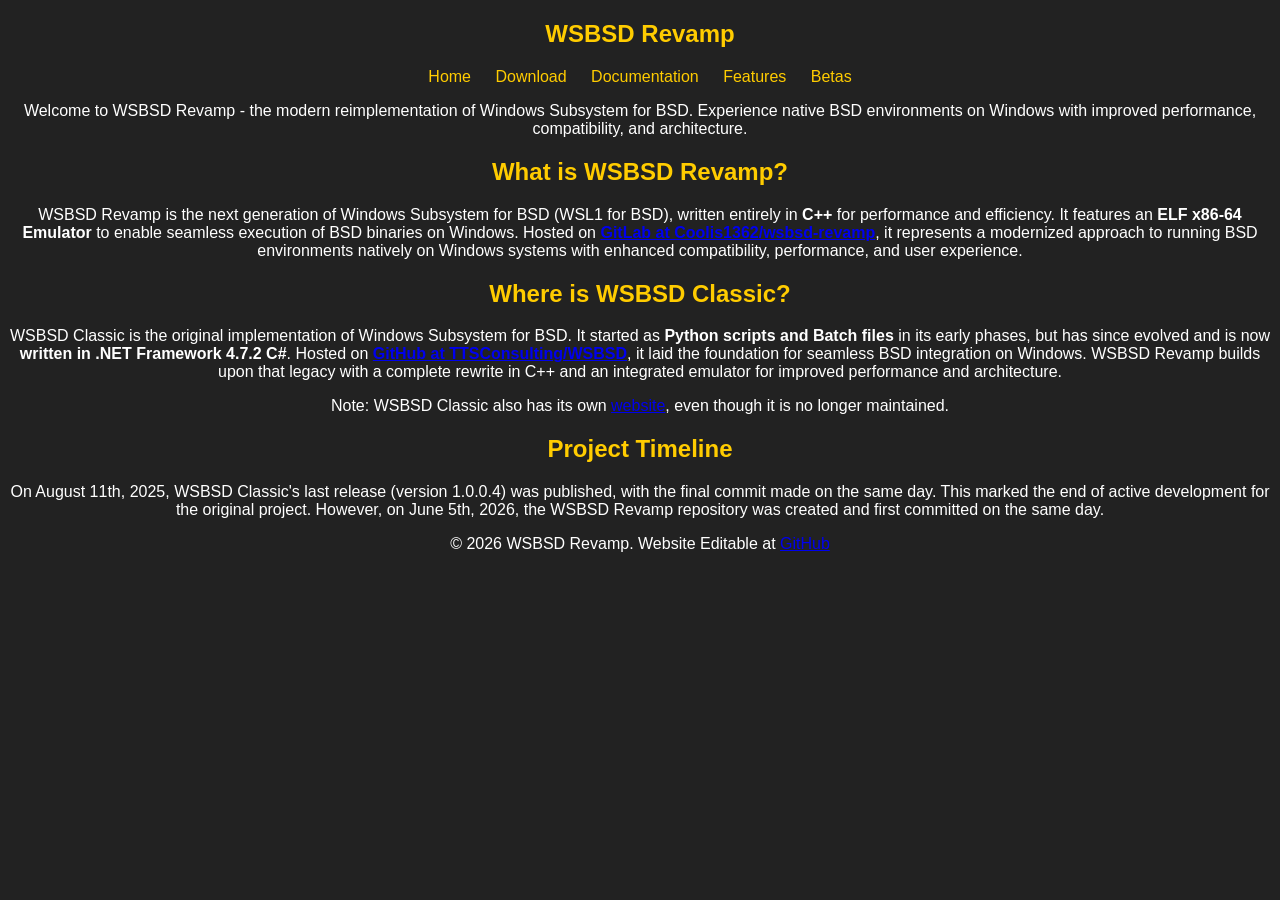
<file: index.html>
<!DOCTYPE html>
<html lang="en">
<head>
    <meta charset="UTF-8">
    <link rel="stylesheet" href="styles.css">
    <meta name="viewport" content="width=device-width, initial-scale=1.0">
    <title>WSBSD Revamp - WSL1 for BSD</title>
    <link rel="icon" type="image/x-icon" href="./logo.ico">
</head>
<body>
    <header>
        <nav>
            <ul>
                <h1>WSBSD Revamp</h1>
                <li><a href="./index.html">Home</a></li>
                <li><a href="./download.html">Download</a></li>
                <li><a href="./docs.html">Documentation</a></li>
                <li><a href="./features.html">Features</a></li>
                <li><a href="./betas.html">Betas</a></li>
            </ul>
        </nav>
    </header>
    <section>
        <section id="intro">
            <p>Welcome to WSBSD Revamp - the modern reimplementation of Windows Subsystem for BSD. Experience native BSD environments on Windows with improved performance, compatibility, and architecture.</p>
        </section>

        <h2>What is WSBSD Revamp?</h2>
        <p>WSBSD Revamp is the next generation of Windows Subsystem for BSD (WSL1 for BSD), written entirely in <strong>C++</strong> for performance and efficiency. It features an <strong>ELF x86-64 Emulator</strong> to enable seamless execution of BSD binaries on Windows. Hosted on <strong><a href="https://gitlab.com/Coolis1362/wsbsd-revamp">GitLab at Coolis1362/wsbsd-revamp</a></strong>, it represents a modernized approach to running BSD environments natively on Windows systems with enhanced compatibility, performance, and user experience.</p>

        <h2>Where is WSBSD Classic?</h2>
        <p>WSBSD Classic is the original implementation of Windows Subsystem for BSD. It started as <strong>Python scripts and Batch files</strong> in its early phases, but has since evolved and is now <strong>written in .NET Framework 4.7.2 C#</strong>. Hosted on <strong><a href="https://github.com/TTSConsulting/WSBSD">GitHub at TTSConsulting/WSBSD</a></strong>, it laid the foundation for seamless BSD integration on Windows. WSBSD Revamp builds upon that legacy with a complete rewrite in C++ and an integrated emulator for improved performance and architecture.</p>
        <p>Note: WSBSD Classic also has its own <a href="https://coolis1362.github.io/wsbsd.org">website</a>, even though it is no longer maintained.</p>

        <h2>Project Timeline</h2>
        <p>On August 11th, 2025, WSBSD Classic's last release (version 1.0.0.4) was published, with the final commit made on the same day. This marked the end of active development for the original project. However, on June 5th, 2026, the WSBSD Revamp repository was created and first committed on the same day.</p>
    </section>
    <footer>
        <p>&copy; 2026 WSBSD Revamp. Website Editable at <a href="https://github.com/Coolis1362/revamp.wsbsd.org">GitHub</a></p>
    </footer>
</body>
</html>
</file>
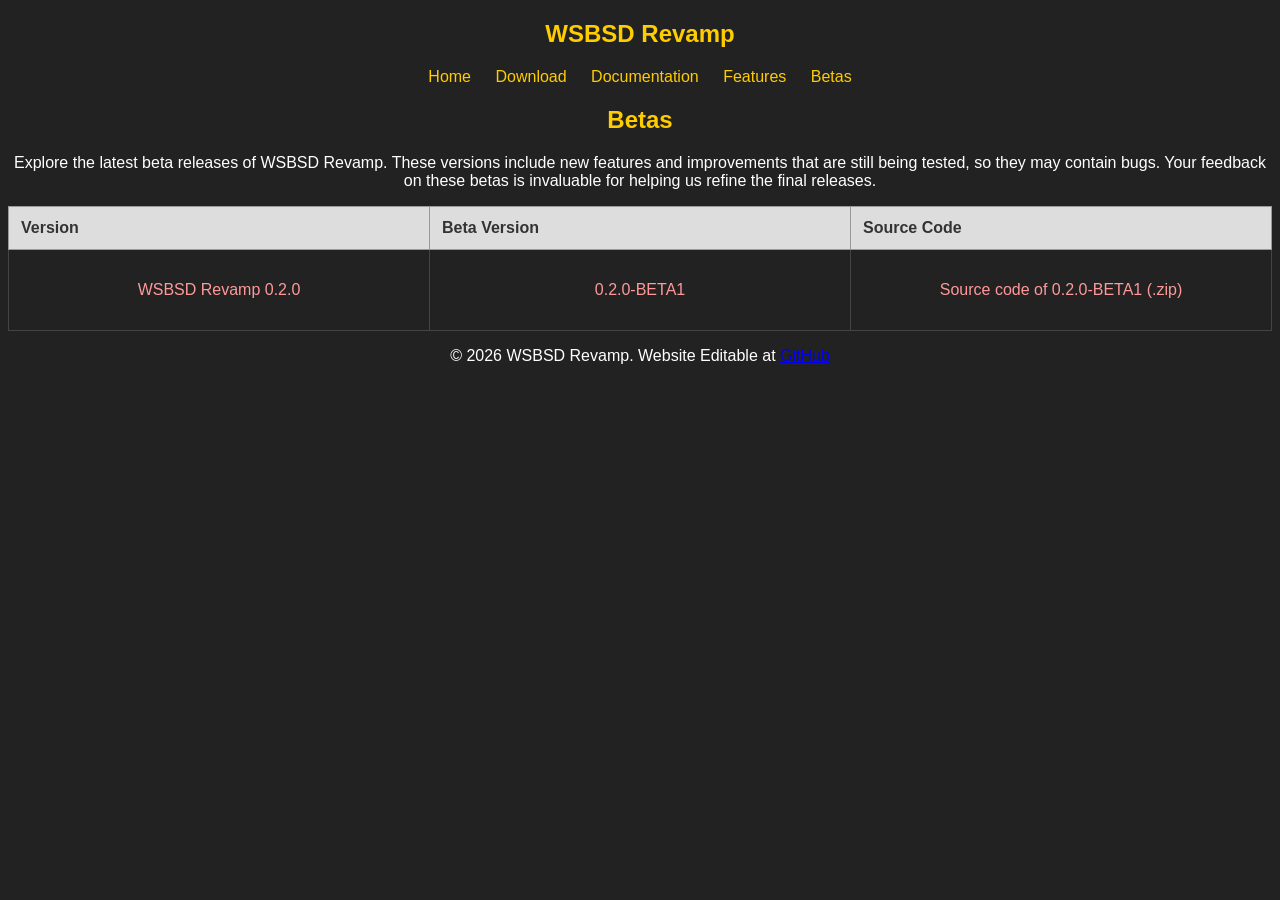
<file: betas.html>
<!DOCTYPE html>
<html lang="en">
<head>
    <meta charset="UTF-8">
    <link rel="stylesheet" href="styles.css">
    <meta name="viewport" content="width=device-width, initial-scale=1.0">
    <title>WSBSD Revamp - Betas</title>
    <link rel="icon" type="image/x-icon" href="./logo.ico">
</head>
<body>
    <header>
        <nav>
            <ul>
                <h1>WSBSD Revamp</h1>
                <li><a href="./index.html">Home</a></li>
                <li><a href="./download.html">Download</a></li>
                <li><a href="./docs.html">Documentation</a></li>
                <li><a href="./features.html">Features</a></li>
                <li><a href="./betas.html">Betas</a></li>
            </ul>
        </nav>
    </header>
    <section>
        <h2>Betas</h2>
        <p>Explore the latest beta releases of WSBSD Revamp. These versions include new features and improvements that are still being tested, so they may contain bugs. Your feedback on these betas is invaluable for helping us refine the final releases.</p>
        <section id="betas">
            <table class="tableblock frame-all grid-all stretch tblbasic tblDownload">
                <colgroup>
                    <col style="width: 33%;">
                    <col style="width: 33%;">
                    <col style="width: 33%;">
                </colgroup>
                <thead>
                    <tr>
                        <th class="tableblock halign-left valign-top">Version</th>
                        <th class="tableblock halign-left valign-top">Beta Version</th>
                        <th class="tableblock halign-left valign-top">Source Code</th>
                    </tr>
                </thead>
                <tbody>
                    <tr>
                        <td class="tableblock halign-left valign-top">
                            <div class="content">
                                <div class="ulist">
                                    <ul>
                                        <li><p>WSBSD Revamp 0.2.0</p></li>
                                    </ul>
                                </div>
                            </div>
                        </td>
                        <td class="tableblock halign-left valign-top">
                            <div class="content">
                                <div class="ulist">
                                    <ul>
                                        <li><p><a href="./betas/020/1.html">0.2.0-BETA1</a></p></li>
                                    </ul>
                                </div>
                            </div>
                        </td>
                        <td class="tableblock halign-left valign-top">
                            <div class="content">
                                <div class="ulist">
                                    <ul>
                                        <li><p><a href="https://gitlab.com/Coolis1362/wsbsd-revamp/-/archive/v0.2.0-BETA1/wsbsd-revamp-v0.2.0-BETA1.zip">Source code of 0.2.0-BETA1 (.zip)</a></p></li>
                                    </ul>
                                </div>
                            </div>
                        </td>
                    </tr>
                </tbody>
            </table>
        </section>
    </section>
    </section>
    <footer>
        <p>&copy; 2026 WSBSD Revamp. Website Editable at <a href="https://github.com/Coolis1362/revamp.wsbsd.org">GitHub</a></p>
    </footer>
</body>
</html>
</file>
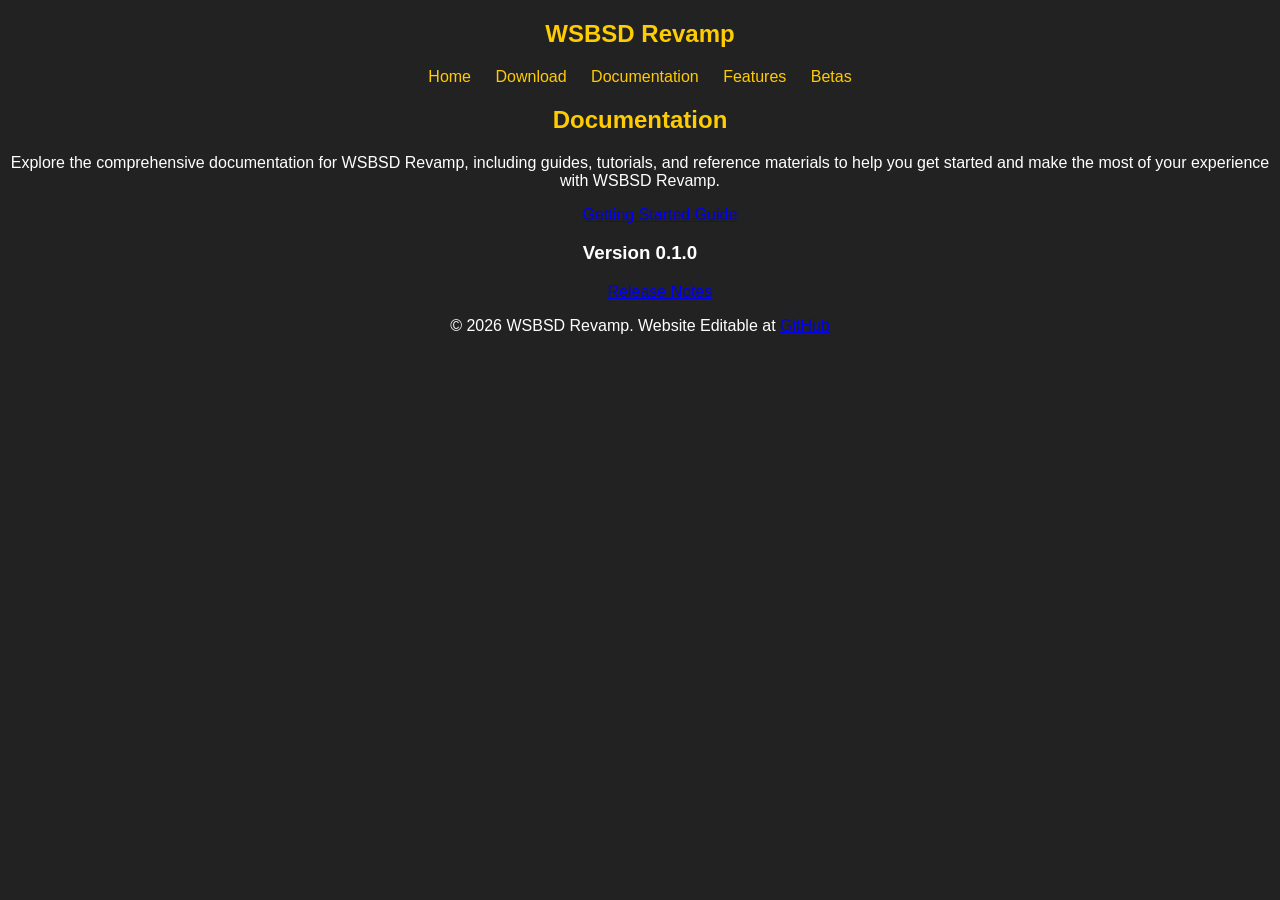
<file: docs.html>
<!DOCTYPE html>
<html lang="en">
<head>
    <meta charset="UTF-8">
    <link rel="stylesheet" href="styles.css">
    <meta name="viewport" content="width=device-width, initial-scale=1.0">
    <title>WSBSD Revamp - Documentations</title>
    <link rel="icon" type="image/x-icon" href="./logo.ico">
</head>
<body>
    <header>
        <nav>
            <ul>
                <h1>WSBSD Revamp</h1>
                <li><a href="./index.html">Home</a></li>
                <li><a href="./download.html">Download</a></li>
                <li><a href="./docs.html">Documentation</a></li>
                <li><a href="./features.html">Features</a></li>
                <li><a href="./betas.html">Betas</a></li>
            </ul>
        </nav>
    </header>
    <section>
        <h2>Documentation</h2>
        <p>Explore the comprehensive documentation for WSBSD Revamp, including guides, tutorials, and reference materials to help you get started and make the most of your experience with WSBSD Revamp.</p>
        <div class="content">
            <div class="ulist">
                <ul>
                    <li><p><a href="./docs/gettingstarted.html">Getting Started Guide</a></p></li>
                </ul>
                <div class="versions">
                    <h3>Version 0.1.0</h3>
                    <ul>
                        <li><p><a href="./docs/010.html">Release Notes</a></p></li>
                    </ul>
                </div>
            </div>
        </div>
    </section>
    <footer>
        <p>&copy; 2026 WSBSD Revamp. Website Editable at <a href="https://github.com/Coolis1362/revamp.wsbsd.org">GitHub</a></p>
    </footer>
</body>
</html>
</file>
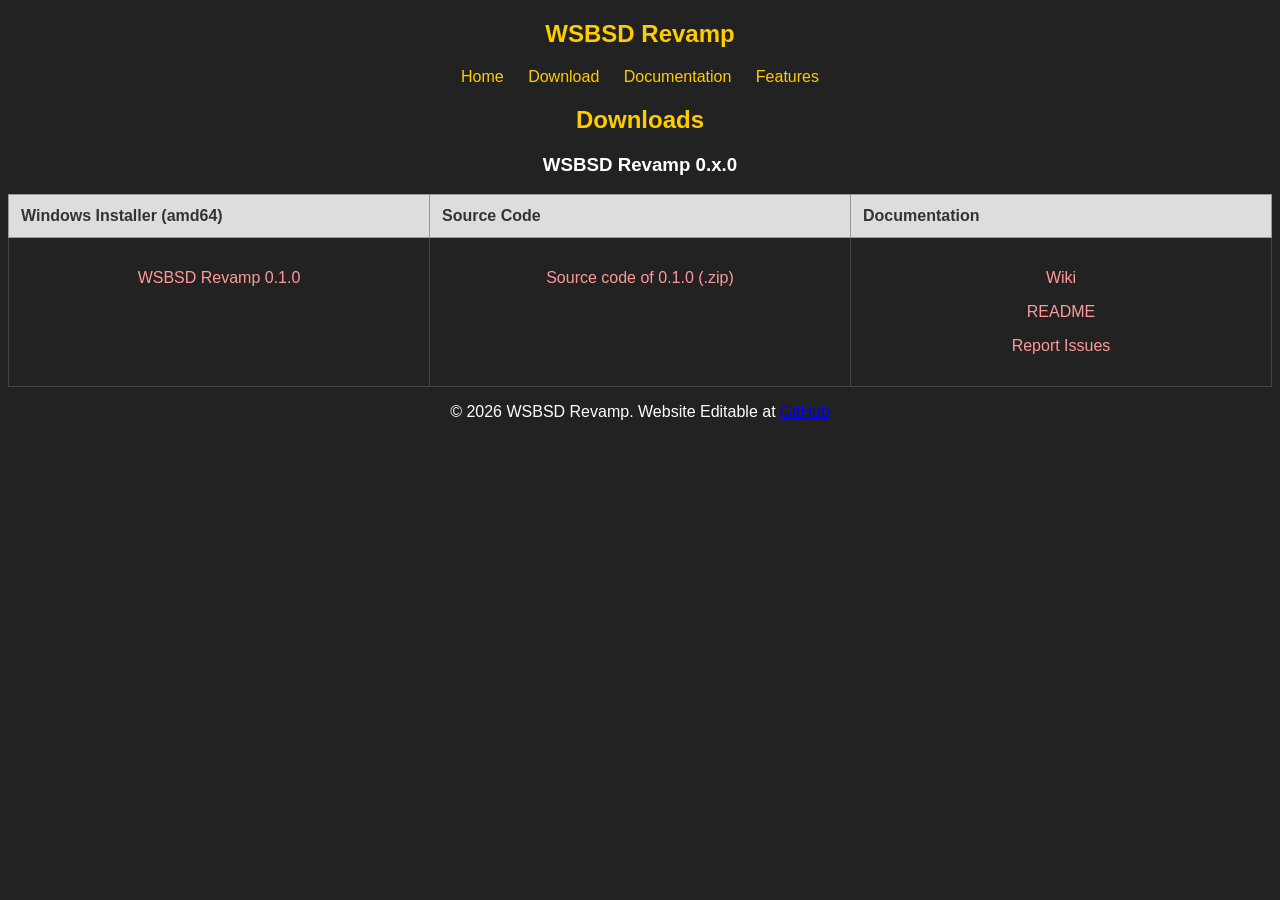
<file: download.html>
<!DOCTYPE html>
<html lang="en">
<head>
    <meta charset="UTF-8">
    <link rel="stylesheet" href="styles.css">
    <meta name="viewport" content="width=device-width, initial-scale=1.0">
    <title>WSBSD Revamp - WSL1 for BSD</title>
    <link rel="icon" type="image/x-icon" href="./logo.ico">
</head>
<body>
    <header>
        <nav>
            <ul>
                <h1>WSBSD Revamp</h1>
                <li><a href="./index.html">Home</a></li>
                <li><a href="./download.html">Download</a></li>
                <li><a href="./docs.html">Documentation</a></li>
                <li><a href="./features.html">Features</a></li>
            </ul>
        </nav>
    </header>
    <section>
        <h2>Downloads</h2>
        <h3>WSBSD Revamp 0.x.0</h3>
        <section id="downloads">
            <table class="tableblock frame-all grid-all stretch tblbasic tblDownload">
                <colgroup>
                    <col style="width: 33%;">
                    <col style="width: 33%;">
                    <col style="width: 33%;">
                </colgroup>
                <thead>
                    <tr>
                        <th class="tableblock halign-left valign-top">Windows Installer (amd64)</th>
                        <th class="tableblock halign-left valign-top">Source Code</th>
                        <th class="tableblock halign-left valign-top">Documentation</th>
                    </tr>
                </thead>
                <tbody>
                    <tr>
                        <td class="tableblock halign-left valign-top">
                            <div class="content">
                                <div class="ulist">
                                    <ul>
                                        <li><p><a href="https://gitlab.com/Coolis1362/wsbsd-revamp/-/releases/v0.1.0/downloads/WSBSD-Revamp-Installer.zip">WSBSD Revamp 0.1.0</a></p></li>
                                    </ul>
                                </div>
                            </div>
                        </td>
                        <td class="tableblock halign-left valign-top">
                            <div class="content">
                                <div class="ulist">
                                    <ul>
                                        <li><p><a href="https://gitlab.com/Coolis1362/wsbsd-revamp/-/archive/v0.1.0/wsbsd-revamp-v0.1.0.zip">Source code of 0.1.0 (.zip)</a></p></li>
                                    </ul>
                                </div>
                            </div>
                        </td>
                        <td class="tableblock halign-left valign-top">
                            <div class="content">
                                <div class="ulist">
                                    <ul>
                                        <li><p><a href="https://gitlab.com/Coolis1362/wsbsd-revamp/-/wikis/home">Wiki</a></p></li>
                                        <li><p><a href="https://gitlab.com/Coolis1362/wsbsd-revamp/-/blob/main/README.md">README</a></p></li>
                                        <li><p><a href="https://gitlab.com/Coolis1362/wsbsd-revamp/-/issues">Report Issues</a></p></li>
                                    </ul>
                                </div>
                            </div>
                        </td>
                    </tr>
                </tbody>
            </table>
        </section>
    </section>
    <footer>
        <p>&copy; 2026 WSBSD Revamp. Website Editable at <a href="https://github.com/Coolis1362/revamp.wsbsd.org">GitHub</a></p>
    </footer>
</body>
</html>
</file>
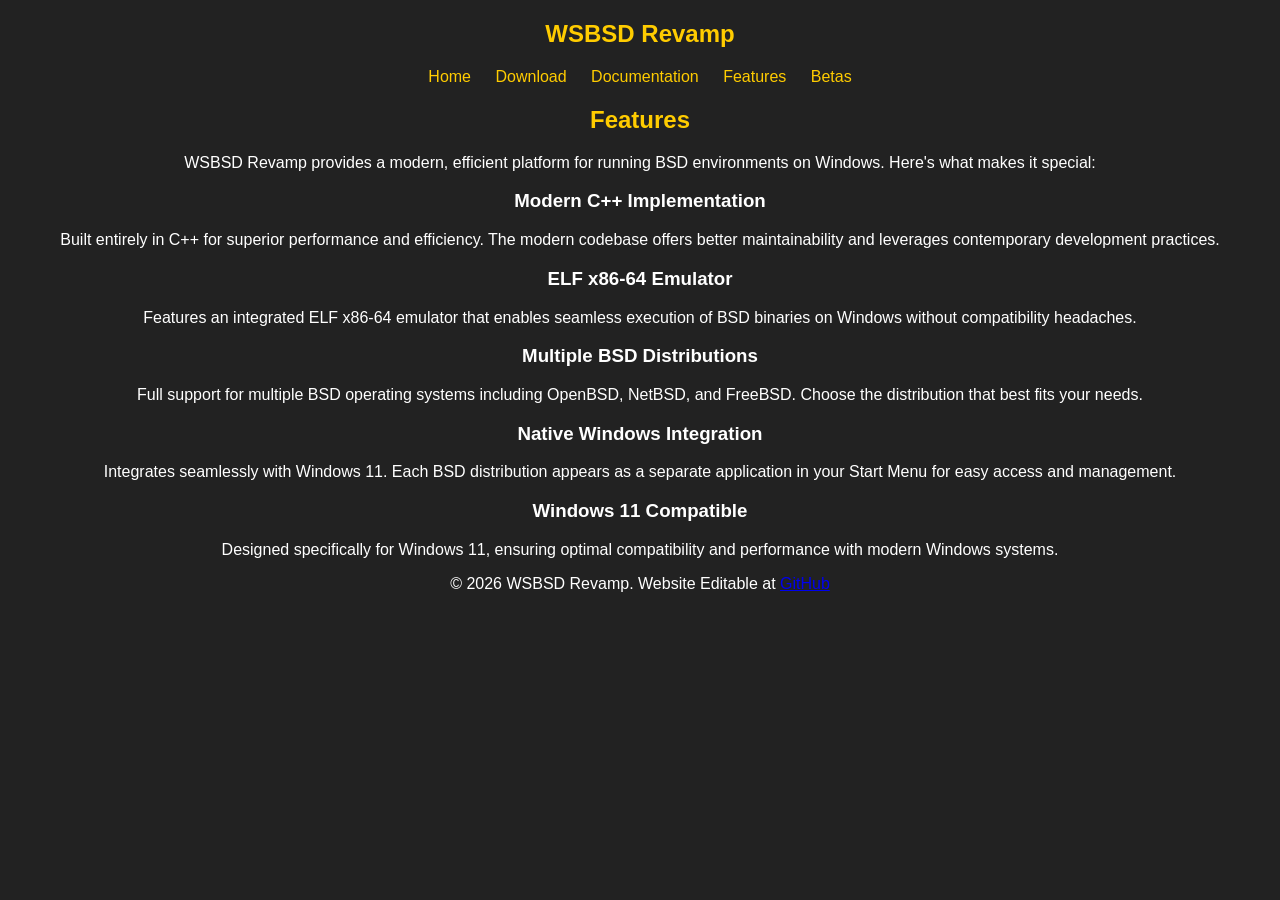
<file: features.html>
<!DOCTYPE html>
<html lang="en">
<head>
    <meta charset="UTF-8">
    <link rel="stylesheet" href="styles.css">
    <meta name="viewport" content="width=device-width, initial-scale=1.0">
    <title>WSBSD Revamp - Features</title>
    <link rel="icon" type="image/x-icon" href="./logo.ico">
</head>
<body>
    <header>
        <nav>
            <ul>
                <h1>WSBSD Revamp</h1>
                <li><a href="./index.html">Home</a></li>
                <li><a href="./download.html">Download</a></li>
                <li><a href="./docs.html">Documentation</a></li>
                <li><a href="./features.html">Features</a></li>
                <li><a href="./betas.html">Betas</a></li>
            </ul>
        </nav>
    </header>
    <section>
        <h2>Features</h2>
        <p>WSBSD Revamp provides a modern, efficient platform for running BSD environments on Windows. Here's what makes it special:</p>
        
        <h3>Modern C++ Implementation</h3>
        <p>Built entirely in C++ for superior performance and efficiency. The modern codebase offers better maintainability and leverages contemporary development practices.</p>
        
        <h3>ELF x86-64 Emulator</h3>
        <p>Features an integrated ELF x86-64 emulator that enables seamless execution of BSD binaries on Windows without compatibility headaches.</p>
        
        <h3>Multiple BSD Distributions</h3>
        <p>Full support for multiple BSD operating systems including OpenBSD, NetBSD, and FreeBSD. Choose the distribution that best fits your needs.</p>
        
        <h3>Native Windows Integration</h3>
        <p>Integrates seamlessly with Windows 11. Each BSD distribution appears as a separate application in your Start Menu for easy access and management.</p>
        
        <h3>Windows 11 Compatible</h3>
        <p>Designed specifically for Windows 11, ensuring optimal compatibility and performance with modern Windows systems.</p>
    </section>
    <footer>
        <p>&copy; 2026 WSBSD Revamp. Website Editable at <a href="https://github.com/Coolis1362/revamp.wsbsd.org">GitHub</a></p>
    </footer>
</body>
</html>
</file>
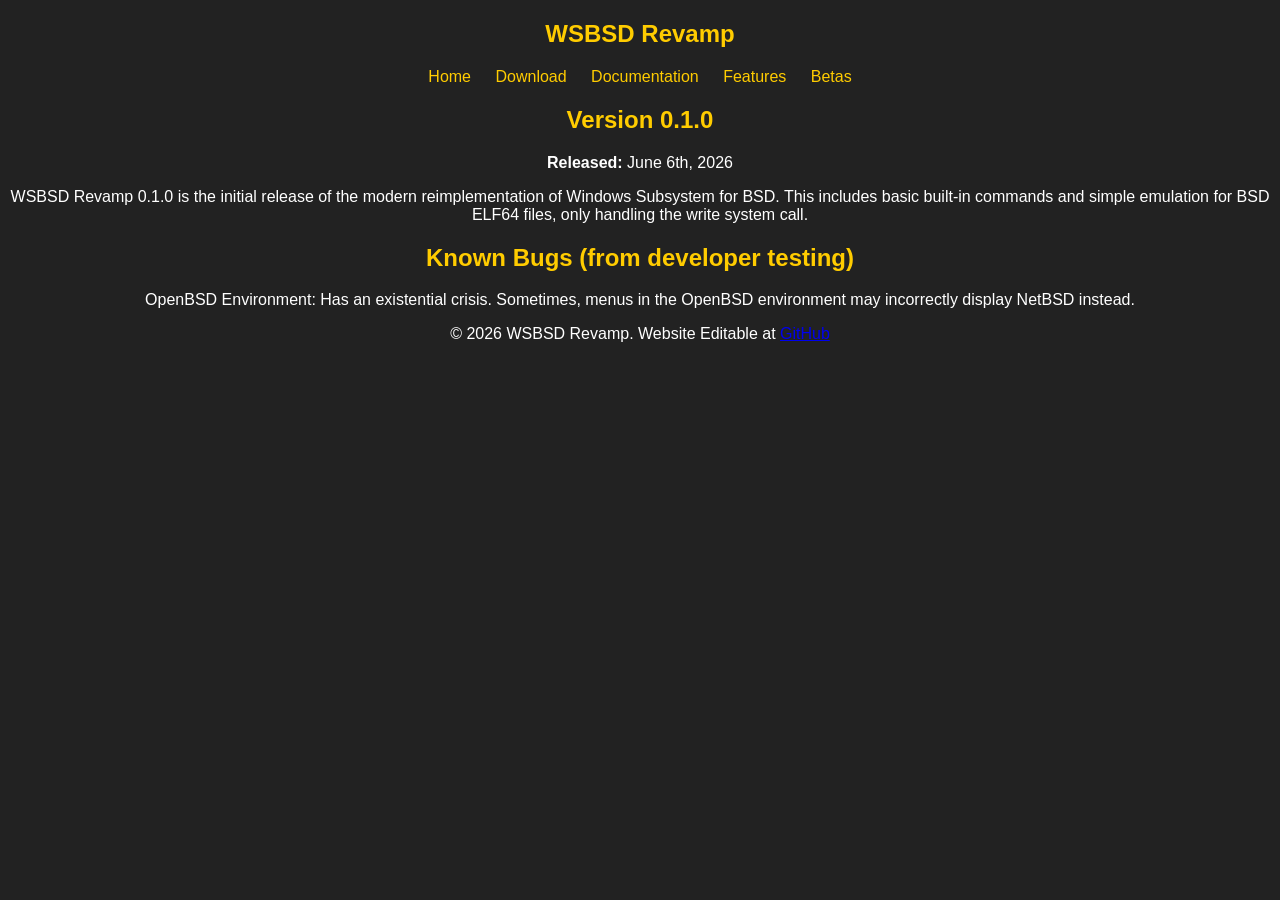
<file: docs/010.html>
<!DOCTYPE html>
<html lang="en">
<head>
    <meta charset="UTF-8">
    <link rel="stylesheet" href="../styles.css">
    <meta name="viewport" content="width=device-width, initial-scale=1.0">
    <title>WSBSD Revamp - 0.1.0</title>
    <link rel="icon" type="image/x-icon" href="../logo.ico">
</head>
<body>
    <header>
        <nav>
            <ul>
                <h1>WSBSD Revamp</h1>
                <li><a href="../index.html">Home</a></li>
                <li><a href="../download.html">Download</a></li>
                <li><a href="../docs.html">Documentation</a></li>
                <li><a href="../features.html">Features</a></li>
                <li><a href="../betas.html">Betas</a></li>
            </ul>
        </nav>
    </header>
    <section>
        <h2>Version 0.1.0</h2>
        <p><strong>Released:</strong> June 6th, 2026</p>
        <p>WSBSD Revamp 0.1.0 is the initial release of the modern reimplementation of Windows Subsystem for BSD. This includes basic built-in commands and simple emulation for BSD ELF64 files, only handling the write system call.</p>
        <h2>Known Bugs (from developer testing)</h2>
        <p>OpenBSD Environment: Has an existential crisis. Sometimes, menus in the OpenBSD environment may incorrectly display NetBSD instead.</p>
    </section>
</body>
<footer>
        <p>&copy; 2026 WSBSD Revamp. Website Editable at <a href="https://github.com/Coolis1362/revamp.wsbsd.org">GitHub</a></p>
    </footer>
</html>
</file>
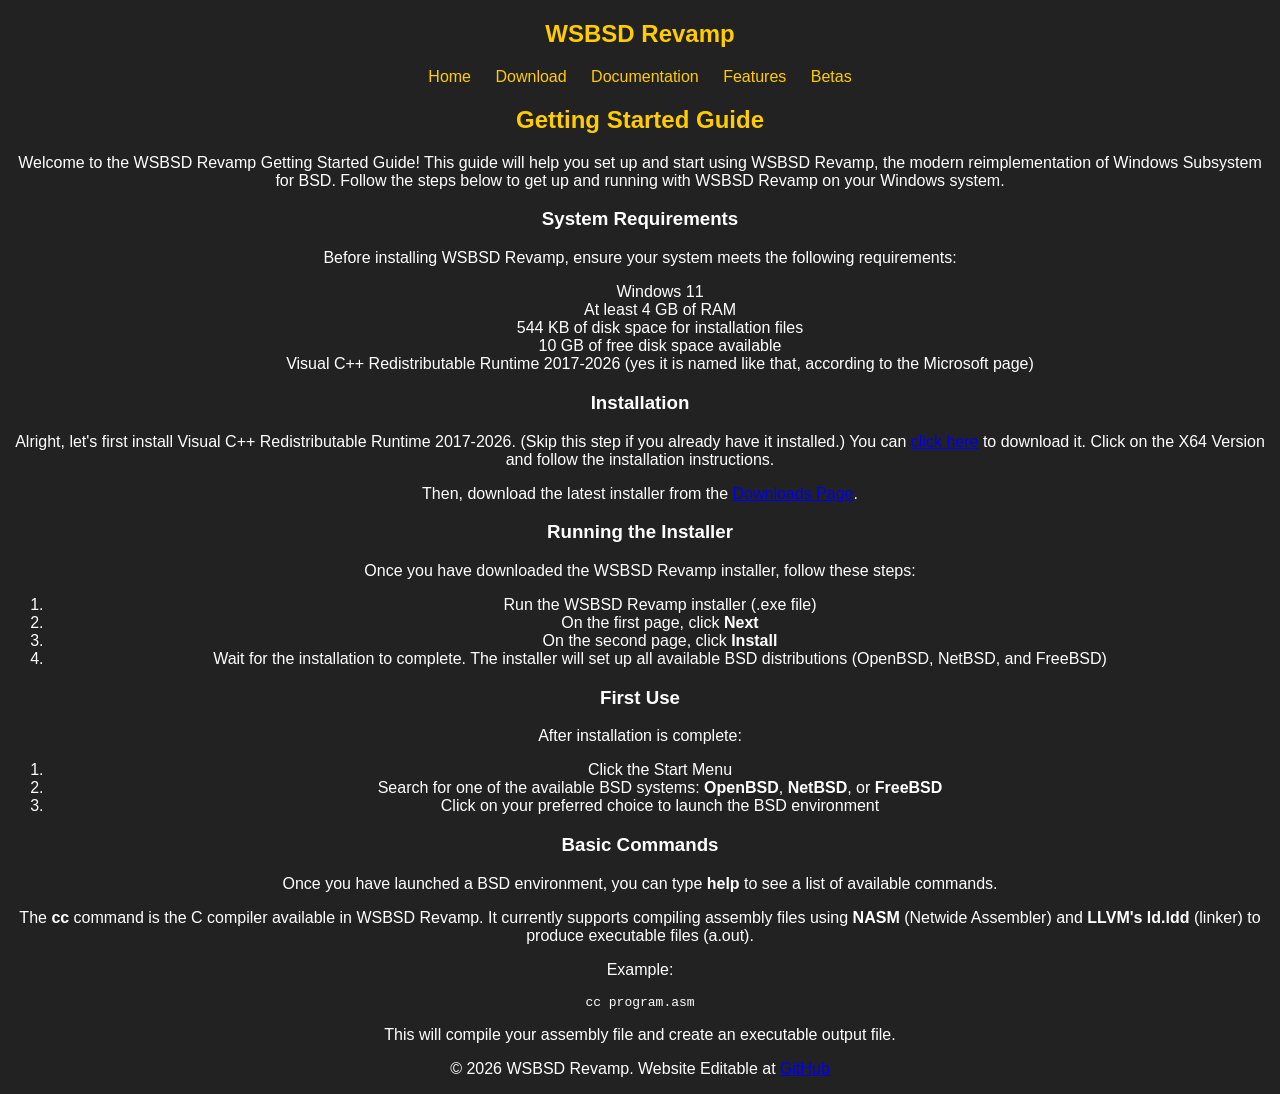
<file: docs/gettingstarted.html>
<!DOCTYPE html>
<html lang="en">
<head>
    <meta charset="UTF-8">
    <link rel="stylesheet" href="../styles.css">
    <meta name="viewport" content="width=device-width, initial-scale=1.0">
    <title>WSBSD Revamp - Getting Started</title>
    <link rel="icon" type="image/x-icon" href="../logo.ico">
</head>
<body>
    <header>
        <nav>
            <ul>
                <h1>WSBSD Revamp</h1>
                <li><a href="../index.html">Home</a></li>
                <li><a href="../download.html">Download</a></li>
                <li><a href="../docs.html">Documentation</a></li>
                <li><a href="../features.html">Features</a></li>
                <li><a href="../betas.html">Betas</a></li>
            </ul>
        </nav>
    </header>
    <section>
        <h2>Getting Started Guide</h2>
        <p>Welcome to the WSBSD Revamp Getting Started Guide! This guide will help you set up and start using WSBSD Revamp, the modern reimplementation of Windows Subsystem for BSD. Follow the steps below to get up and running with WSBSD Revamp on your Windows system.</p>
        <h3>System Requirements</h3>
        <p>Before installing WSBSD Revamp, ensure your system meets the following requirements:</p>
        <ul>
            <li>Windows 11</li>
            <li>At least 4 GB of RAM</li>
            <li>544 KB of disk space for installation files</li>
            <li>10 GB of free disk space available</li>
            <li>Visual C++ Redistributable Runtime 2017-2026 (yes it is named like that, according to the Microsoft page)</li>
        </ul>
        <h3>Installation</h3>
        <p>Alright, let's first install Visual C++ Redistributable Runtime 2017-2026. (Skip this step if you already have it installed.) You can <a href="https://learn.microsoft.com/en-us/cpp/windows/latest-supported-vc-redist?view=msvc-170#latest-supported-redistributable-version">click here</a> to download it. Click on the X64 Version and follow the installation instructions.</p>
        <p>Then, download the latest installer from the <a href="../download.html">Downloads Page</a>.</p>
        <h3>Running the Installer</h3>
        <p>Once you have downloaded the WSBSD Revamp installer, follow these steps:</p>
        <ol>
            <li>Run the WSBSD Revamp installer (.exe file)</li>
            <li>On the first page, click <strong>Next</strong></li>
            <li>On the second page, click <strong>Install</strong></li>
            <li>Wait for the installation to complete. The installer will set up all available BSD distributions (OpenBSD, NetBSD, and FreeBSD)</li>
        </ol>
        <h3>First Use</h3>
        <p>After installation is complete:</p>
        <ol>
            <li>Click the Start Menu</li>
            <li>Search for one of the available BSD systems: <strong>OpenBSD</strong>, <strong>NetBSD</strong>, or <strong>FreeBSD</strong></li>
            <li>Click on your preferred choice to launch the BSD environment</li>
        </ol>
        <h3>Basic Commands</h3>
        <p>Once you have launched a BSD environment, you can type <strong>help</strong> to see a list of available commands.</p>
        <p>The <strong>cc</strong> command is the C compiler available in WSBSD Revamp. It currently supports compiling assembly files using <strong>NASM</strong> (Netwide Assembler) and <strong>LLVM's ld.ldd</strong> (linker) to produce executable files (a.out).</p>
        <p>Example:</p>
        <pre>cc program.asm</pre>
        <p>This will compile your assembly file and create an executable output file.</p>
    </section>
    <footer>
        <p>&copy; 2026 WSBSD Revamp. Website Editable at <a href="https://github.com/Coolis1362/revamp.wsbsd.org">GitHub</a></p>
    </footer>
</body>
</html>
</file>
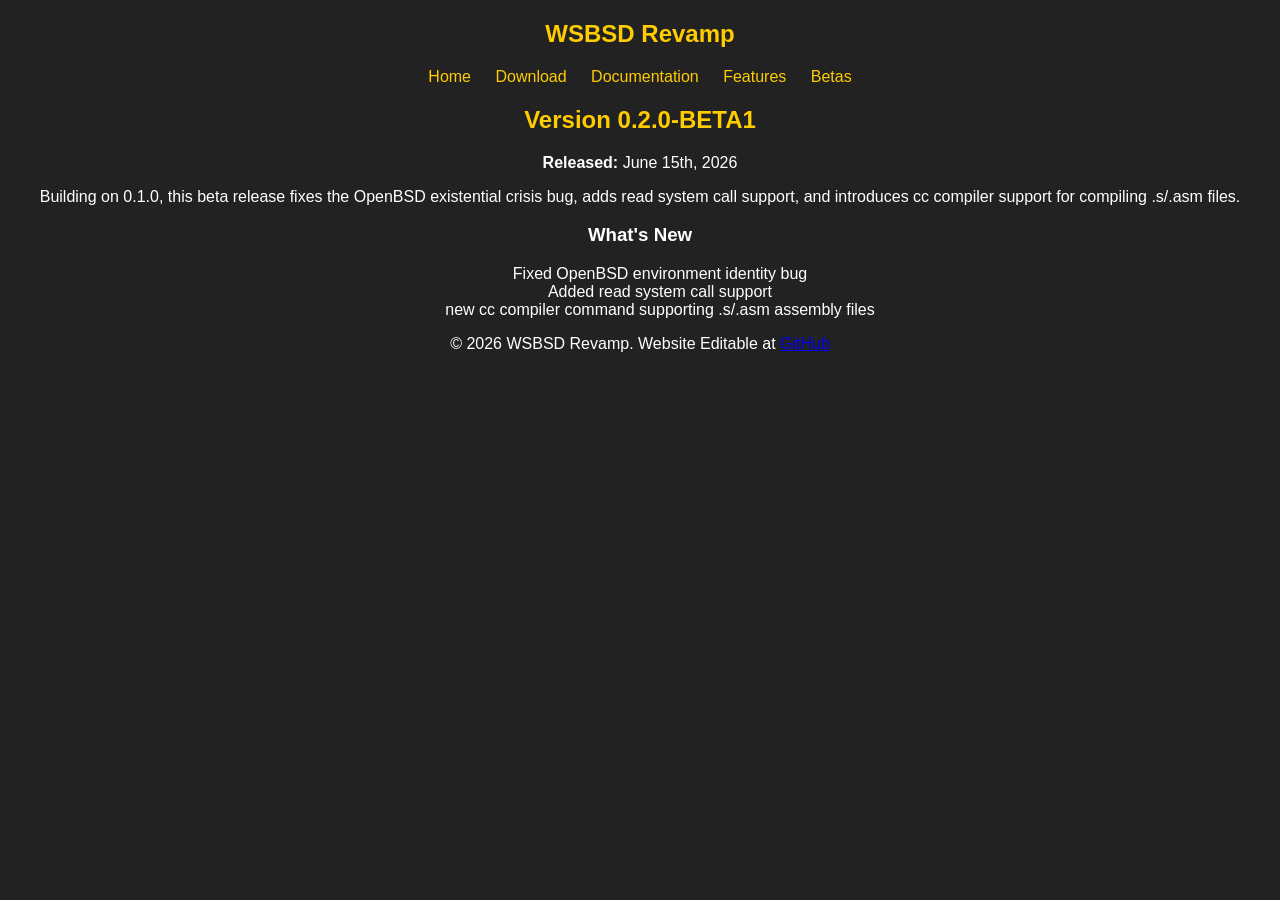
<file: betas/020/1.html>
<!DOCTYPE html>
<html lang="en">
<head>
    <meta charset="UTF-8">
    <link rel="stylesheet" href="../../styles.css">
    <meta name="viewport" content="width=device-width, initial-scale=1.0">
    <title>WSBSD Revamp - 0.2.0-BETA1</title>
    <link rel="icon" type="image/x-icon" href="../../logo.ico">
</head>
<body>
    <header>
        <nav>
            <ul>
                <h1>WSBSD Revamp</h1>
                <li><a href="../../index.html">Home</a></li>
                <li><a href="../../download.html">Download</a></li>
                <li><a href="../../docs.html">Documentation</a></li>
                <li><a href="../../features.html">Features</a></li>
                <li><a href="../../betas.html">Betas</a></li>
            </ul>
        </nav>
    </header>
    <section>
        <h2>Version 0.2.0-BETA1</h2>
        <p><strong>Released:</strong> June 15th, 2026</p>
        <p>Building on 0.1.0, this beta release fixes the OpenBSD existential crisis bug, adds read system call support, and introduces cc compiler support for compiling .s/.asm files.</p>
        <h3>What's New</h3>
        <ul>
            <li>Fixed OpenBSD environment identity bug</li>
            <li>Added read system call support</li>
            <li>new cc compiler command supporting .s/.asm assembly files</li>
        </ul>
    </section>
</body>
<footer>
    <p>&copy; 2026 WSBSD Revamp. Website Editable at <a href="https://github.com/Coolis1362/revamp.wsbsd.org">GitHub</a></p>
</footer>
</html>
</file>
<file: styles.css>
body {
    font-family: Arial, sans-serif;
    background-color: #222;
    color: #fff;
    text-align: center;
}
h1, h2 {
    color: #ffcc00;
}
nav ul {
    list-style-type: none;
    padding: 0;
}
nav ul li {
    display: inline;
    margin: 10px;
}
nav ul li a {
    color: #ffcc00;
    text-decoration: none;
}

ul {
    list-style-type: none;
}

.tblDownload {
    margin: 0 auto;
    width: 100%;
    border-collapse: collapse;
}

.tblDownload thead {
    background-color: #333;
}

.tblDownload th {
    padding: 12px;
    text-align: left;
    color: #333;
    background-color: #ddd;
    border: 1px solid #999;
}

.tblDownload td {
    padding: 15px;
    vertical-align: top;
    border: 1px solid #444;
}

.tblDownload ul {
    list-style-type: none;
    padding: 0;
    margin: 0;
}

.tblDownload ul li {
    display: block;
    margin-bottom: 8px;
    color: #ff9999;
}

.tblDownload ul li a {
    color: #ff9999;
    text-decoration: none;
}

.tblDownload ul li a:hover {
    text-decoration: underline;
}

table {
    border-collapse: collapse;
    width: 80%;
    margin-left: auto;
    margin-right: auto;
}
</file>
